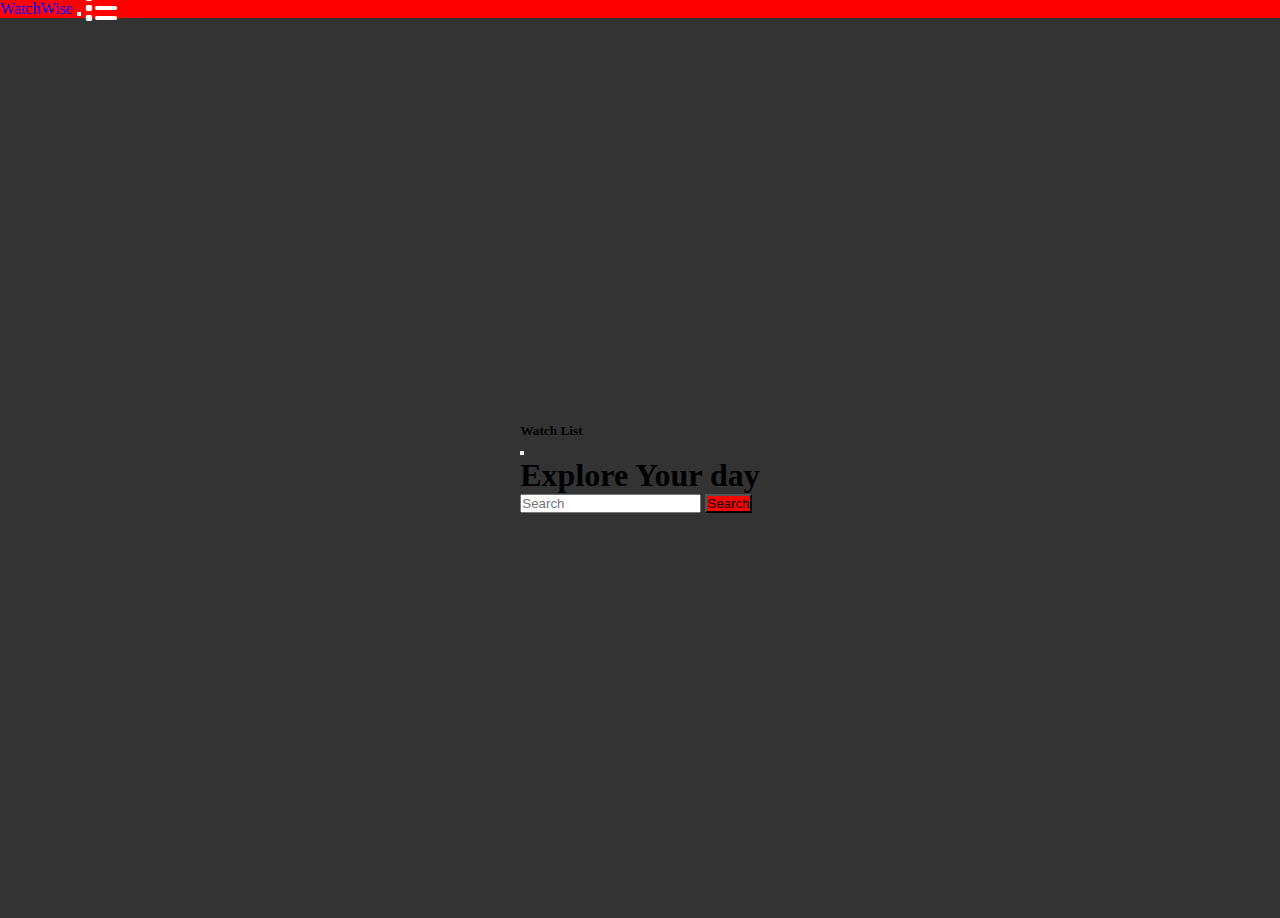
<file: index.html>
<!DOCTYPE html>
<html lang="en">
<head>
    <meta charset="UTF-8">
    <meta name="viewport" content="width=device-width, initial-scale=1.0">
    <title>Document</title>
    <link rel="stylesheet" href="./assets/style.css">
    <link href="https://cdn.jsdelivr.net/npm/bootstrap@5.3.7/dist/css/bootstrap.min.css" rel="stylesheet" integrity="sha384-LN+7fdVzj6u52u30Kp6M/trliBMCMKTyK833zpbD+pXdCLuTusPj697FH4R/5mcr" crossorigin="anonymous">
    <link rel="stylesheet" href="https://cdnjs.cloudflare.com/ajax/libs/font-awesome/6.7.2/css/all.min.css">
</head>
<body>
    <nav class="navbar navbar-expand-lg  navbox">
    <div class="container-fluid">
        <a class="navbar-brand text-white" href="#">WatchWise</a>
        <button class="navbar-toggler" type="button" data-bs-toggle="collapse" data-bs-target="#navbarNav" aria-controls="navbarNav" aria-expanded="false" aria-label="Toggle navigation">
        <span class="navbar-toggler-icon"></span>
        </button>
        <i class="fa-solid fa-list fa-2xl" style="color: #ffffff;" data-bs-toggle="offcanvas" data-bs-target="#offcanvasRight" aria-controls="offcanvasRight"></i>
    </div>
    </nav>
    <section id="hero">
      <div class="container-fluid h-100">
            <div class="offcanvas offcanvas-end" tabindex="-1" id="offcanvasRight" aria-labelledby="offcanvasRightLabel">
            <div class="offcanvas-header bg-danger">
                <h5 class="offcanvas-title" id="offcanvasRightLabel">Watch List</h5>
                <button type="button" class="btn-close" data-bs-dismiss="offcanvas" aria-label="Close"></button>
            </div>
            <div class="offcanvas-body bg-dark" id="offBody">
                <h1>Explore Your day</h1>
                
            </div>
            </div>
        <div class="row d-flex flex-column justify-content-center align-items-center h-100 search-sec mt-1">
            <form class="d-flex justify-content-center align-items-center col-11 col-md-5 mt-5 " role="search">
                <input id="inputSearch" class="form-control me-2" type="search" placeholder="Search" aria-label="Search"/>
                <button id="inputBtn" class="btn inputBtn border-0 px-4 text-white" type="button" onclick="searchMovies()">Search</button>
            </form>
            <section class="result-section mt-1 w-100">
                <div class="search-items d-flex flex-column justify-content-center align-items-center" id="searchItems">
    
                </div>
            
            </section>
        </div>
      </div>
      

    </section>
    <script src="./assets/index.js"></script>
    <script src="https://cdn.jsdelivr.net/npm/bootstrap@5.3.7/dist/js/bootstrap.bundle.min.js" integrity="sha384-ndDqU0Gzau9qJ1lfW4pNLlhNTkCfHzAVBReH9diLvGRem5+R9g2FzA8ZGN954O5Q" crossorigin="anonymous"></script>
</body>
</html>
</file>
<file: assets/style.css>
*{
    padding:0;
    margin: 0;
    text-decoration: none;
    
    
}
.navbox{
    background-color: rgb(255, 0, 0);
}
#hero{
   background-color: rgb(51, 51, 51);
    
    
    background-position: center;
    background-repeat: no-repeat;
    background-size: cover;
    width: 100%;
    min-height: 100vh;
    display: flex;
    align-items: center; 
    justify-content: center;
    
}

.inputBtn{
    background-color: red !important;
}
.inputBtn:hover{
    background-color: black !important;
}

.search-items{
    position: relative;
    right: 3.2% ;
   
}
.movie-item{
    background-color: rgba(0, 0, 0, .4) ;
    position: relative;
    display: flex;
    align-items: center;
}
.addIcon,.remove{
    position: absolute;
    right: 1rem;
}
</file>
